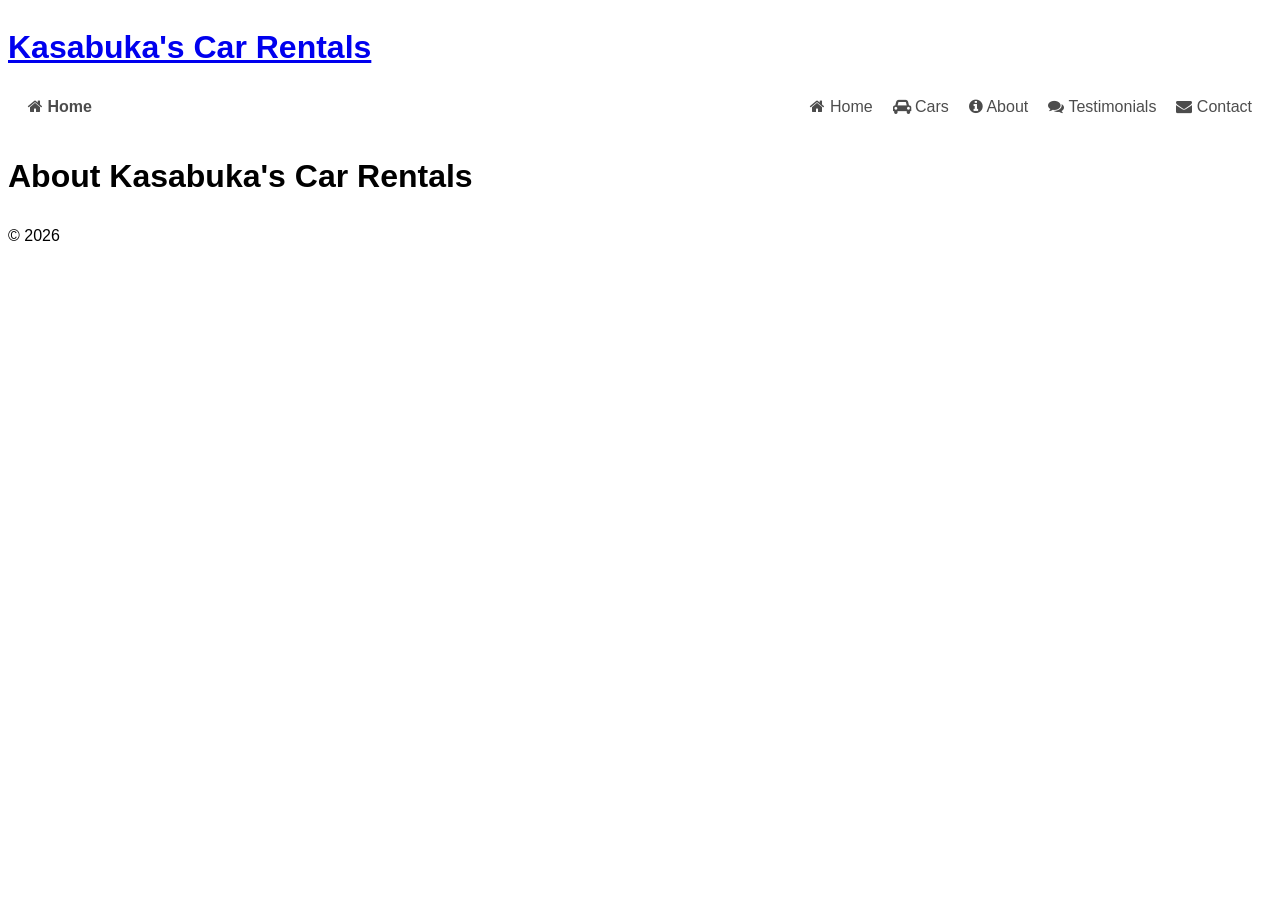
<file: about.html>
<!DOCTYPE html>
<html lang="en">
<head>
    <meta charset="utf-8">
    <meta name="viewport" content="width=device-width, initial-scale=1.0">
    <meta name="description" content="Kasabuka's Car Rentals (About)">
    <meta name="author" content="Kasabuka Obedine">

    <title>Kasabuka's Car Rentals (About)</title>

    <link rel="icon" href="https://zany.sh/favicon.svg?text=KO">
    <link rel="stylesheet" href="https://cdnjs.cloudflare.com/ajax/libs/font-awesome/4.7.0/css/font-awesome.min.css">
    <link rel="stylesheet" href="styles.css">
</head>

<body>
    <header>
        <h1><a href="index.html">Kasabuka's Car Rentals</a></h1>
    </header>

    <nav class="navbar">
    <a href="index.html" class="nav-logo">
        <i class="fa fa-home"></i> Home
    </a>

    <input type="checkbox" id="menu-toggle">
    <label for="menu-toggle" class="menu-icon">
        <i class="fa fa-bars"></i>
    </label>

    <div class="nav-links">
        <a href="index.html">
            <i class="fa fa-home"></i> Home
        </a>
        <a href="cars.html">
            <i class="fa fa-car"></i> Cars
        </a>
        <a href="about.html">
            <i class="fa fa-info-circle"></i> About
        </a>
        <a href="testimonials.html">
            <i class="fa fa-comments"></i> Testimonials
        </a>
        <a href="contact.html">
            <i class="fa fa-envelope"></i> Contact
        </a>
    </div>
</nav>

    <main>
        <p>About Kasabuka's Car Rentals</p>
    </main>

    <footer>
        <p>&copy; 2026</p>
    </footer>
</body>
</html>
</file>
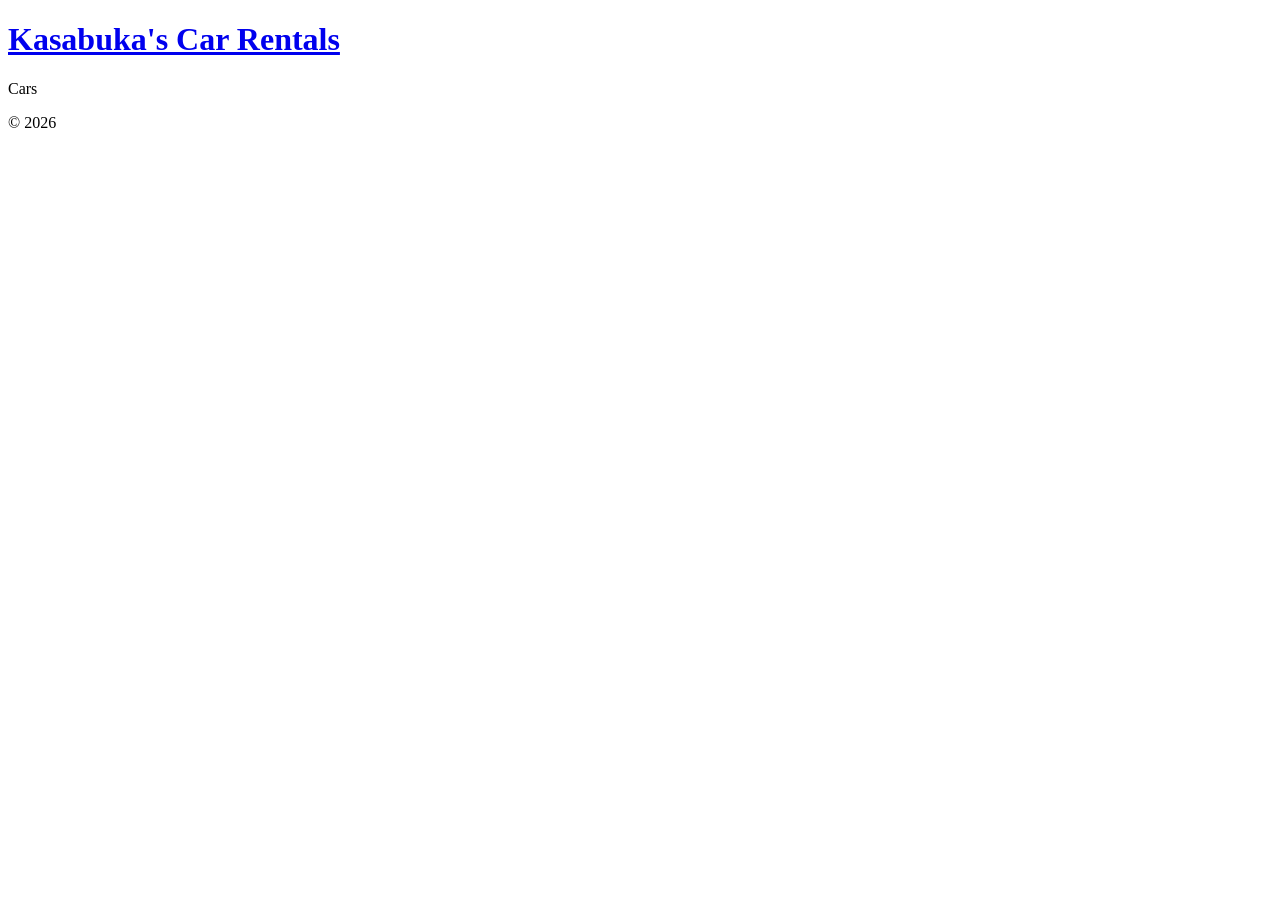
<file: Cars.html>
<!DOCTYPE html>
<html lang="en">
<head>
    <meta charset="utf-8">
    <meta name="viewport" content="width=device-width, initial-scale=1.0">
    <meta name="description" content="Kasabuka's Car Rentals Cars">
    <meta name="author" content="Kasabuka Obedine">

    <title>Kasabuka's Car Rentals Cars</title>

    <link rel="icon" href="https://zany.sh/favicon.svg?text=KO">
</head>

<body>

    <header>
        <h1><a href="index.html">Kasabuka's Car Rentals</a></h1>
    </header>

    <main>
        <p>Cars</p>
    </main>

    <footer>
        <p>&copy; 2026</p>
    </footer>

</body>
</html>
</file>
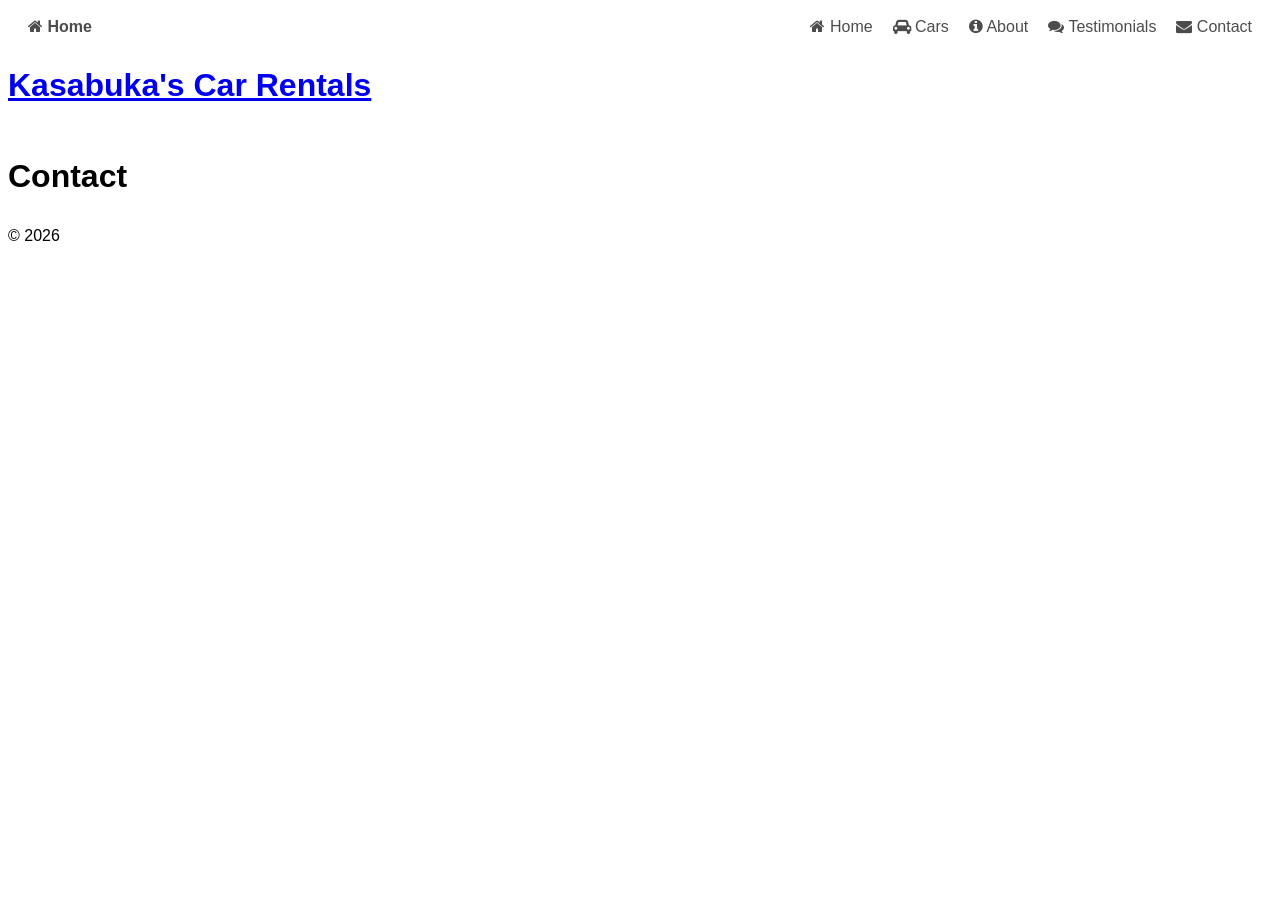
<file: contact.html>
<!DOCTYPE html>
<html lang="en">
<head>
    <meta charset="utf-8">
    <meta name="viewport" content="width=device-width, initial-scale=1.0">
    <meta name="description" content="Kasabuka's Car Rentals Contact">
    <meta name="author" content="Kasabuka Obedine">

    <title>Kasabuka's Car Rentals Contact</title>

    <link rel="icon" href="https://zany.sh/favicon.svg?text=KO">
    <link rel="stylesheet" href="https://cdnjs.cloudflare.com/ajax/libs/font-awesome/4.7.0/css/font-awesome.min.css">
    <link rel="stylesheet" href="styles.css">
</head>

<body>

<nav class="navbar">
    <a href="index.html" class="nav-logo">
        <i class="fa fa-home"></i> Home
    </a>

    <input type="checkbox" id="menu-toggle">
    <label for="menu-toggle" class="menu-icon">
        <i class="fa fa-bars"></i>
    </label>

    <div class="nav-links">
        <a href="index.html">
            <i class="fa fa-home"></i> Home
        </a>
        <a href="cars.html">
            <i class="fa fa-car"></i> Cars
        </a>
        <a href="about.html">
            <i class="fa fa-info-circle"></i> About
        </a>
        <a href="testimonials.html">
            <i class="fa fa-comments"></i> Testimonials
        </a>
        <a href="contact.html">
            <i class="fa fa-envelope"></i> Contact
        </a>
    </div>
</nav>

<header>
        <h1><a href="index.html">Kasabuka's Car Rentals</a></h1>
    </header>

    <main>
        <p>Contact</p>
    </main>

    <footer>
        <p>&copy; 2026</p>
    </footer>

</body>
</html>
</file>
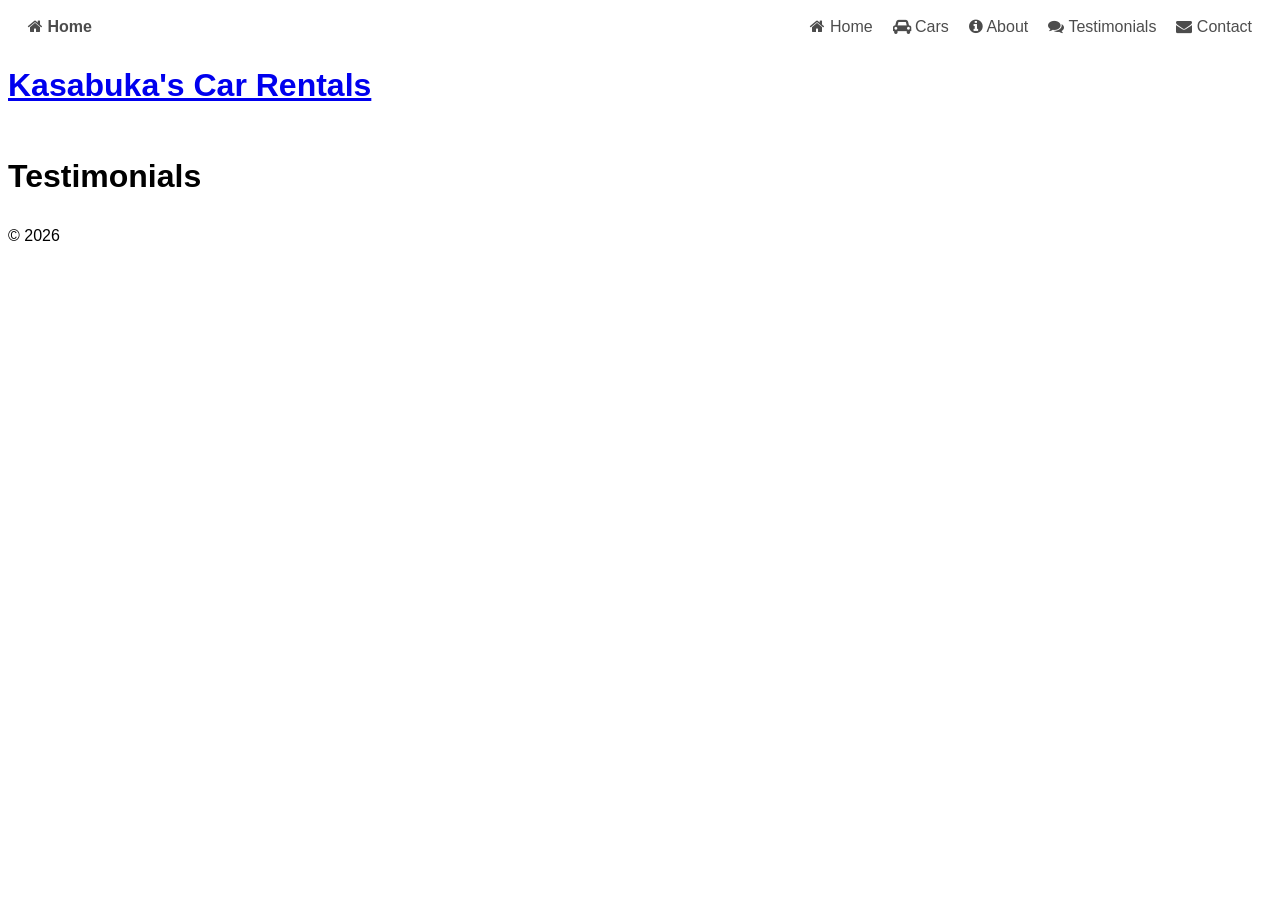
<file: testimonials.html>
<!DOCTYPE html>
<html lang="en">
<head>
    <meta charset="utf-8">
    <meta name="viewport" content="width=device-width, initial-scale=1.0">
    <meta name="description" content="Kasabuka's Car Rentals Testimonials">
    <meta name="author" content="Kasabuka Obedine">

    <title>Kasabuka's Car Rentals Testimonials</title>

    <link rel="stylesheet" href="https://cdnjs.cloudflare.com/ajax/libs/font-awesome/4.7.0/css/font-awesome.min.css">
    <link rel="stylesheet" href="styles.css">
</head>

<body>

    <nav class="navbar">

        <a href="index.html" class="nav-logo">
            <i class="fa fa-home"></i> Home
        </a>

        <input type="checkbox" id="menu-toggle">

        <label for="menu-toggle" class="menu-icon">
            <i class="fa fa-bars"></i>
        </label>

        <div class="nav-links">

            <a href="index.html">
                <i class="fa fa-home"></i> Home
            </a>

            <a href="cars.html">
                <i class="fa fa-car"></i> Cars
            </a>

            <a href="about.html">
                <i class="fa fa-info-circle"></i> About
            </a>

            <a href="testimonials.html">
                <i class="fa fa-comments"></i> Testimonials
            </a>

            <a href="contact.html">
                <i class="fa fa-envelope"></i> Contact
            </a>

        </div>

    </nav>

    <header>
        <h1><a href="index.html">Kasabuka's Car Rentals</a></h1>
    </header>

    <main>
        <p>Testimonials</p>
    </main>

    <footer>
        <p>&copy; 2026</p>
    </footer>

</body>
</html>
</file>
<file: styles.css>
body {
    font-family: Arial, Helvetica, sans-serif;
}

nav a {
    color: rgba(0, 0, 0, 0.7);
    text-decoration: none;
}

nav a:hover {
    color: cadetblue;
    text-decoration: underline;
}

main p {
    font-size: 2rem;
    font-weight: bold;
}
header {
    display: flex;
    justify-content: space-between;
    align-items: center;
}

nav {
    display: flex;
    gap: 20px;
}

.hero {
    width: 100%;
    height: 400px;
    background-image: url("hero_1-320w.webp");
    background-size: cover;
    background-position: center;
}
@supports (background-image: url("hero_1-320.webp")) {
    .hero {
        background-image: url("hero_1-320.webp");
    }
}

@media (min-width: 480px) {
    .hero {
        background-image: url("hero_1-480w.webp");
    }
}

@media (min-width: 640px) {
    .hero {
        background-image: url("hero_1-640w.webp");
    }
}

@media (min-width: 768px) {
    .hero {
        background-image: url("hero_1-768w.webp");
    }
}

@media (min-width: 1024px) {
    .hero {
        background-image: url("hero_1-1024w.webp");
    }
}

@media (min-width: 1280px) {
    .hero {
        background-image: url("hero_1-1280w.webp");
    }
}

@media (min-width: 1536px) {
    .hero {
        background-image: url("hero_1-1536w.webp");
    }
}

@media (min-width: 1920px) {
    .hero {
        background-image: url("hero_1-1920w.webp");
    }
}

.featured-cars {
    display: flex;
    flex-wrap: wrap;
    justify-content: center;
    gap: 20px;
}

.car-card {
    width: 250px;
    padding: 15px;
    border: 1px solid #ccc;
    box-shadow: 2px 2px 5px rgba(0, 0, 0, 0.2);
}

.car-card img {
    width: 100%;
}

@media (max-width: 600px) {
    header {
        flex-direction: column;
    }

    nav {
        flex-wrap: wrap;
        justify-content: center;
    }

    .car-card {
        width: 90%;
    }
}
/* Responsive Navigation Bar */

.navbar {
    display: flex;
    align-items: center;
    justify-content: space-between;
    gap: 20px;
    padding: 10px 20px;
}

.nav-logo {
    font-weight: bold;
}

.nav-links {
    display: flex;
    gap: 20px;
    align-items: center;
}

.menu-icon {
    display: none;
    font-size: 24px;
    cursor: pointer;
}

#menu-toggle {
    display: none;
}

/* Mobile navigation */
@media (max-width: 600px) {

    .navbar {
        flex-direction: column;
        align-items: stretch;
    }

    .nav-logo {
        display: none;
    }

    .menu-icon {
        display: block;
        text-align: right;
    }

    .nav-links {
        display: none;
        flex-direction: column;
        gap: 10px;
        width: 100%;
        text-align: center;
    }

    #menu-toggle:checked ~ .nav-links {
        display: flex;
    }

    .nav-links a {
        display: block;
        width: 100%;
        padding: 10px;
    }
}
.hero {
    position: relative;
    display: flex;
    align-items: center;
    justify-content: center;
    min-height: 500px;
}

.rental-form-container {
    display: flex;
    flex-direction: column;
    align-items: center;
    justify-content: center;
    text-align: center;
    position: absolute;
    top: 50%;
    left:50%; 
    transform: translate(-50%, -50%);
    padding: 25px;
}

.rental-form-container form {
    display: flex;
    flex-direction: column;
    gap: 10px;
    width: 100%;
    max-width: 350px;
}

.rental-form-container input,
.rental-form-container select,
.rental-form-container button {
    padding: 10px;
    font: inherit;
}
</file>
